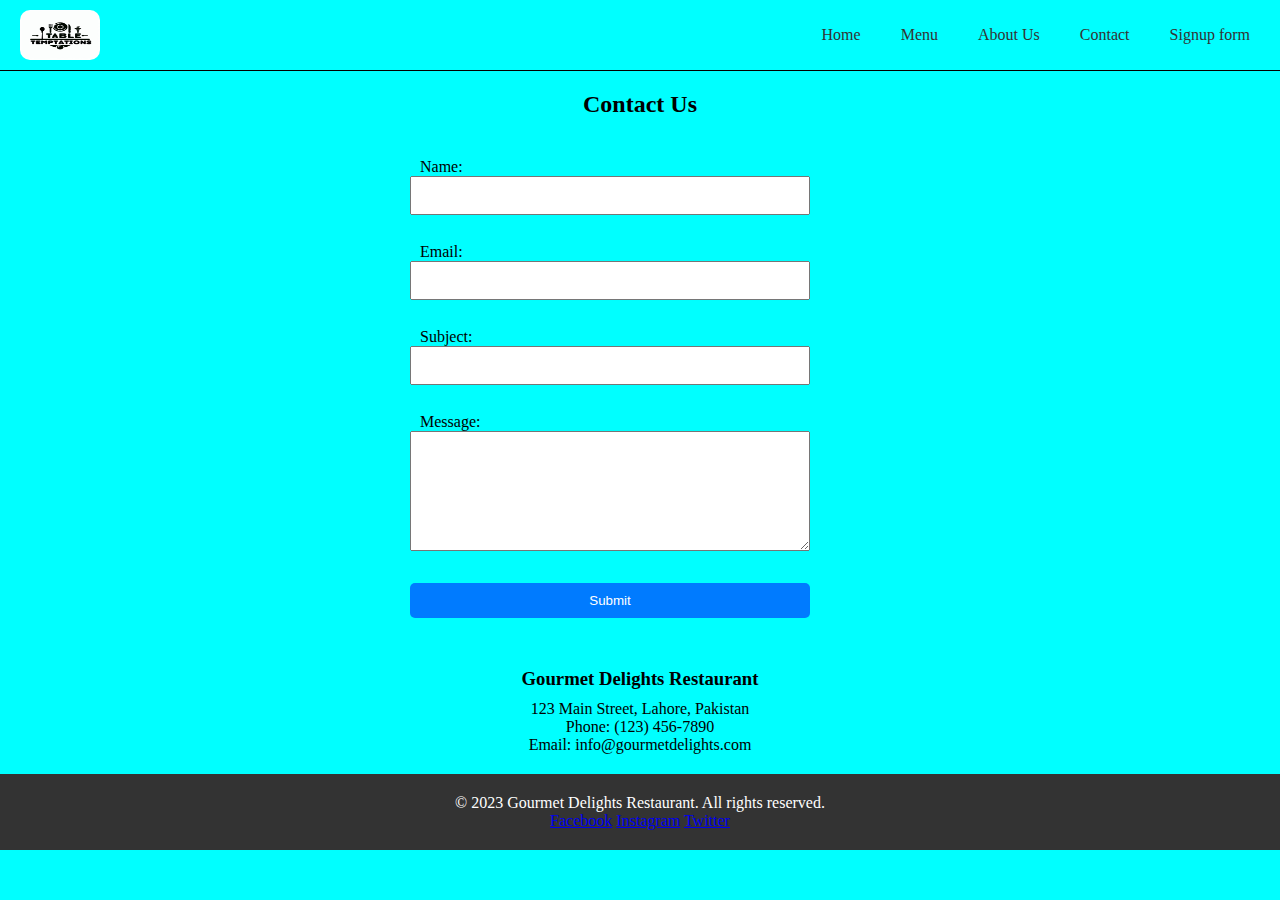
<file: contact.html>
<!DOCTYPE html>
<html lang="en">

<head>
    <meta charset="UTF-8">
    <meta name="viewport" content="width=device-width, initial-scale=1.0">
    <link href="style.css" rel="stylesheet">
    <title>Gourmet Delights</title>
</head>

<body>

    <section id="Header">
        <div id="logo" alt="Logo">
            <img src="logo.jpg">
        </div>
        <div>
            <ul id="Nav-options">
                <li><a href="index.html">Home</a></li>
                <li><a href="menu.html">Menu</a></li>
                <a href="about.html">About Us</a>
                <li><a href="contact.html">Contact</a></li>
                <li><a href="signup.html">Signup form</a></li>
            </ul>


        </div>
    </section>

    <section id="contact">
        <h2>Contact Us</h2>

        <form action="submit_contact.php" method="post"> <label for="name">Name:</label><br>
            <input type="text" id="name" name="name" required><br><br>

            <label for="email">Email:</label><br>
            <input type="email" id="email" name="email" required><br><br>

            <label for="subject">Subject:</label><br>
            <input type="text" id="subject" name="subject" required><br><br>

            <label for="message">Message:</label><br>
            <textarea id="message" name="message" required></textarea><br><br>

            <input type="submit" value="Submit">
        </form>

        <div class="contact-info">
            <h3>Gourmet Delights Restaurant</h3>
            <p>123 Main Street, Lahore, Pakistan</p>
            <p>Phone: (123) 456-7890</p>
            <p>Email: info@gourmetdelights.com</p>
        </div>
    </section>

    <footer>
        <p>&copy; 2023 Gourmet Delights Restaurant. All rights reserved.</p>
        <div class="social-media">
            <a href="https://www.facebook.com/" target="_blank">Facebook</a>
            <a href="https://www.instagram.com/" target="_blank">Instagram</a>
            <a href="https://twitter.com/" target="_blank">Twitter</a>
        </div>
    </footer>

</body>

</html>
</file>
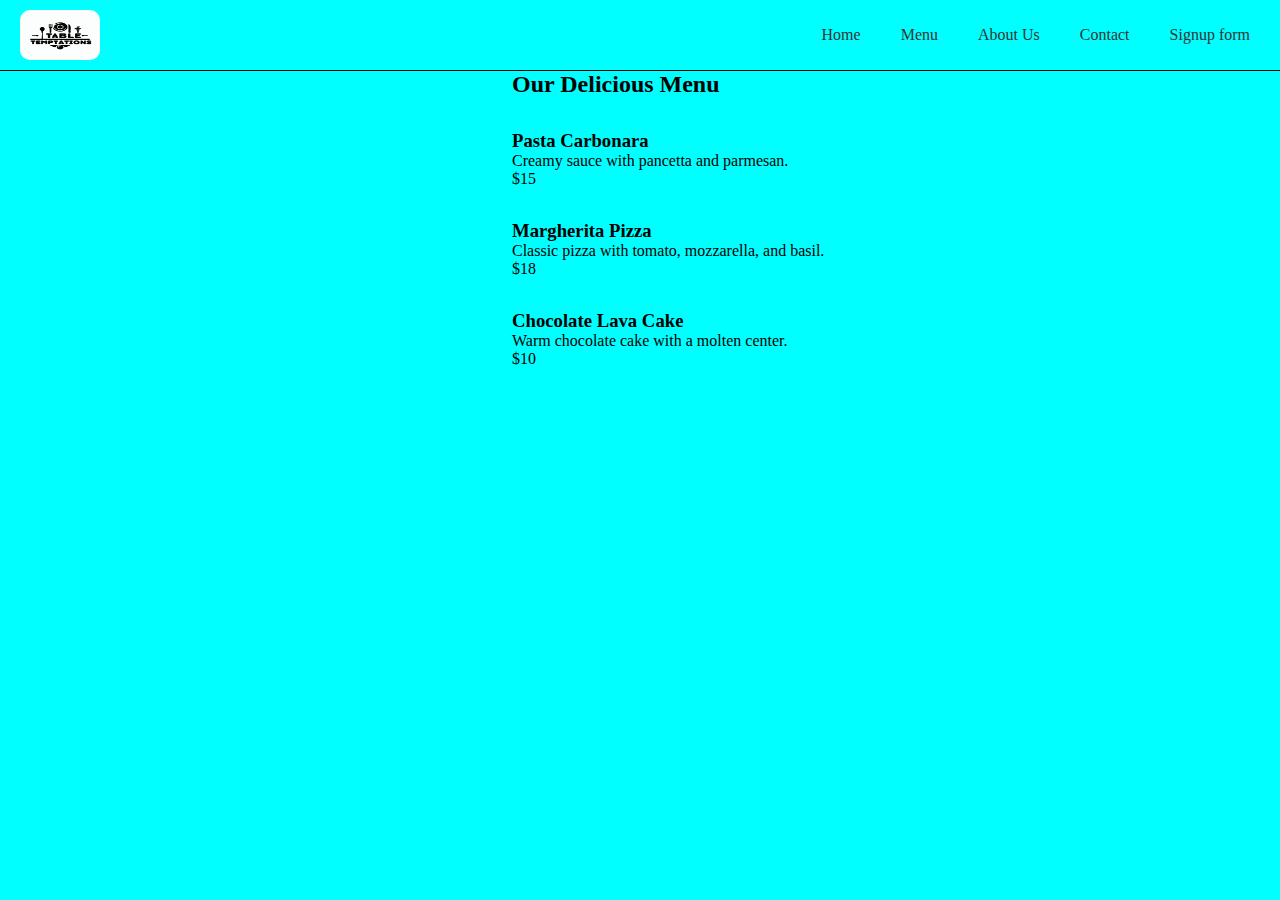
<file: menu.html>
<!DOCTYPE html>
<html lang="en">

<head>
    <meta charset="UTF-8">
    <meta name="viewport" content="width=device-width, initial-scale=1.0">
    <link href="style.css" rel="stylesheet">
    <title>Gourmet Delights</title>
</head>

<body>

    <section id="Header">
        <div id="logo" alt="Logo">
            <img src="logo.jpg">
        </div>
        <div>
            <ul id="Nav-options">
                <li><a href="index.html">Home</a></li>
                <li><a href="menu.html">Menu</a></li>
                <a href="about.html">About Us</a>
                <li><a href="contact.html">Contact</a></li>
                <li><a href="signup.html">Signup form</a></li>
            </ul>


        </div>
    </section>

    <section id="menu">
        <h2>Our Delicious Menu</h2>

        <div class="menu-item">
            <h3>Pasta Carbonara</h3>
            <p>Creamy sauce with pancetta and parmesan.</p>
            <p class="price">$15</p>
        </div>

        <div class="menu-item">
            <h3>Margherita Pizza</h3>
            <p>Classic pizza with tomato, mozzarella, and basil.</p>
            <p class="price">$18</p>
        </div>

        <div class="menu-item">
            <h3>Chocolate Lava Cake</h3>
            <p>Warm chocolate cake with a molten center.</p>
            <p class="price">$10</p>
        </div>

        </div>
    </section>

</body>

</html>
</file>
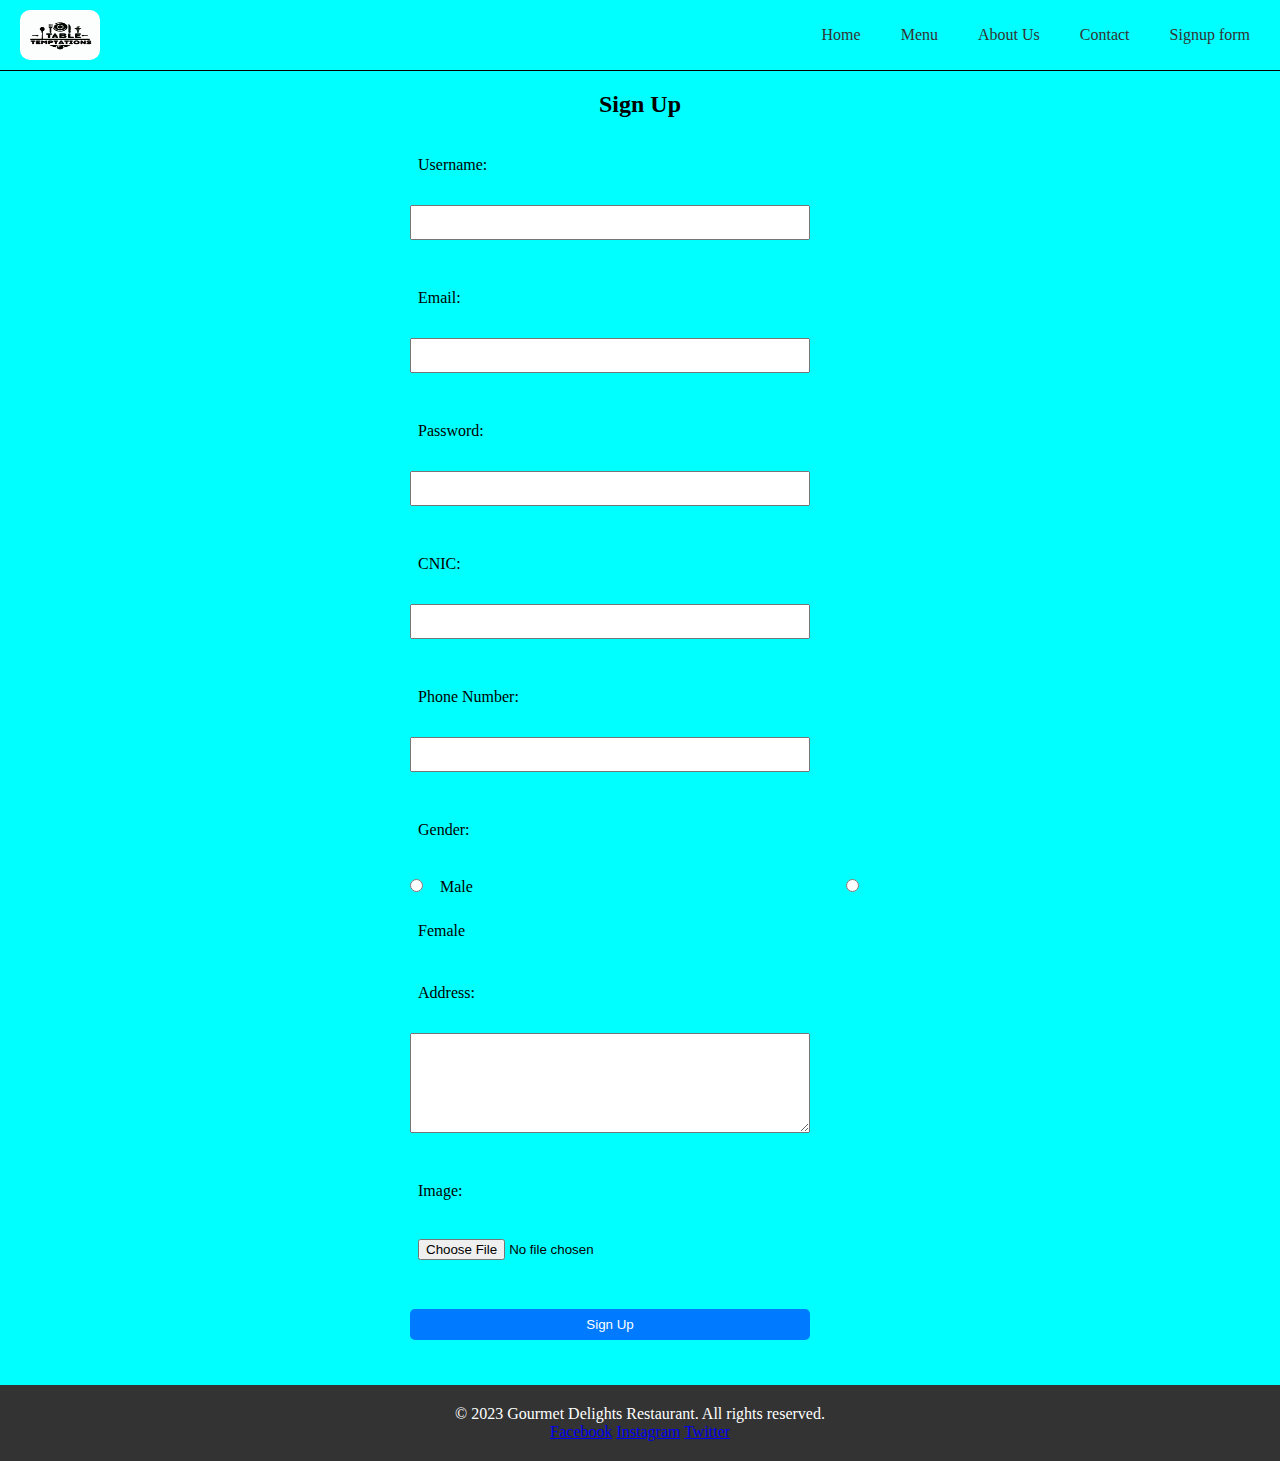
<file: signup.html>
<!DOCTYPE html>
<html lang="en">

<head>
    <meta charset="UTF-8">
    <meta name="viewport" content="width=device-width, initial-scale=1.0">
    <link href="style.css" rel="stylesheet">
    <title>Gourmet Delights</title>
</head>

<body>

    <section id="Header">
        <div id="logo" alt="Logo">
            <img src="logo.jpg">
        </div>
        <div>
            <ul id="Nav-options">
                <li><a href="index.html">Home</a></li>
                <li><a href="menu.html">Menu</a></li>
                <a href="about.html">About Us</a>
                <li><a href="contact.html">Contact</a></li>
                <li><a href="signup.html">Signup form</a></li>
            </ul>


        </div>
    </section>

    <section id="signup">
        <h2>Sign Up</h2>

        <form action="process_signup.php" method="post" enctype="multipart/form-data">
            <label for="username">Username:</label><br>
            <input type="text" id="username" name="username" required><br><br>

            <label for="email">Email:</label><br>
            <input type="email" id="email" name="email" required><br><br>

            <label for="password">Password:</label><br>
            <input type="password" id="password" name="password" required><br><br>

            <label for="cnic">CNIC:</label><br>
            <input type="text" id="cnic" name="cnic" required><br><br>

            <label for="phone">Phone Number:</label><br>
            <input type="tel" id="phone" name="phone" required><br><br>

            <label>Gender:</label><br>
            <input type="radio" id="male" name="gender" value="male" required>
            <label for="male">Male</label>
            <input type="radio" id="female" name="gender" value="female">
            <label for="female">Female</label><br><br>

            <label for="address">Address:</label><br>
            <textarea id="address" name="address" required></textarea><br><br>

            <label for="image">Image:</label><br>
            <input type="file" id="image" name="image"><br><br>

            <input type="submit" value="Sign Up">
        </form>
    </section>


    <footer>
        <p>&copy; 2023 Gourmet Delights Restaurant. All rights reserved.</p>
        <div class="social-media">
            <a href="https://www.facebook.com/" target="_blank">Facebook</a>
            <a href="https://www.instagram.com/" target="_blank">Instagram</a>
            <a href="https://twitter.com/" target="_blank">Twitter</a>
        </div>
    </footer>

</body>

</html>
</file>
<file: style.css>
* {
  margin: 0;
  padding: 0;
  box-sizing: border-box;
}

body {
  background-color: aqua;
}

#Header {
  display: flex;
  justify-content: space-between;
  align-items: center;
  padding: 10px 20px;
  border-bottom: 1px solid black;
}
#logo img {
  display: flex;
  align-items: center;
  border-radius: 10px;
  height: 50px;
  width: 80px;
}

#Nav-options {
  display: flex;
  align-items: center;
  list-style: none;
  text-decoration: none;
  gap: 20px;
}

#Nav-options a {
  text-decoration: none;
  color: #333;
  padding: 5px 10px;
  border-radius: 4px;
}

#Nav-options li:hover {
  cursor: pointer;
  background-color: black;
  color: aqua;
  border-radius: 4px;
}

#Banner {
  position: relative;
  width: 100vw;
  height: 100vh;
  overflow: hidden;
}

#WelcomeImage img {
  position: absolute;
  top: 0;
  left: 0;
  width: 100vw;
  height: 100vh;
  z-index: -2;
}

#WelcomeImage h1 {
  position: absolute;
  top: 50%;
  left: 50%;
  transform: translate(-50%, -50%);
  color: white;
  font-size: 50px;
  text-align: center;
  background: rgba(0, 0, 0, 0.5);
  padding: 20px;
  border-radius: 10px;
}

#history {
  display: flex;
  align-items: center;
  justify-content: space-between;
  margin-top: 20px;
  padding: 10px 10px;
}

#history img {
  width: 80rem;
}

#history p {
  font-size: x-large;
  font-family: "Lucida Sans", "Lucida Sans Regular", "Lucida Grande",
    "Lucida Sans Unicode", Geneva, Verdana, sans-serif;
}

#about {
  display: flex-row;
  gap: 5px;
  align-items: center;
  justify-content: center;
}

#about button {
  position: absolute;
  margin-top: 10px;
  border-radius: 5px;
  height: 40px;
  width: 80px;
  left: 50%;
  background-color: black;
  color: bisque;
  font-weight: bold;
}

#AboutBtn:hover {
  cursor: pointer;
  background-color: bisque;
  color: black;
  transform: scale(1.2);
}

#menu {
  position: absolute;
  left: 40%;
}

.menu-item {
  margin-top: 2rem;
  display: flex-row;
  align-items: center;
  justify-content: center;
  gap: 5px;
}

#contact {
  display: flex;
  flex-direction: column;
  align-items: center;
  justify-content: center;
  min-height: 70vh;
  padding: 20px;
}

#contact h2 {
  margin-bottom: 20px;
}

#contact form {
  width: 500px;
  padding: 20px;
  border-radius: 5px;
  box-sizing: border-box;
  margin-bottom: 20px;
}

#contact label,
#contact input,
#contact textarea {
  width: 400px;
  margin-bottom: 10px;
  padding: 10px;
  box-sizing: border-box;
}

#contact textarea {
  height: 120px;
}

#contact input[type="submit"] {
  background-color: #007bff;
  color: white;
  cursor: pointer;
  border: none;
  border-radius: 5px;
  padding: 10px 20px;
  align-self: center;
}

.contact-info {
  text-align: center;
}

.contact-info h3 {
  margin-bottom: 10px;
}

#signup {
  display: flex;
  flex-direction: column;
  align-items: center;
  justify-content: center;
  min-height: 70vh;
  padding: 20px;
}

#signup h2 {
  margin-bottom: 10px;
  text-align: center;
}

#signup form {
  width: 500px;
  padding: 20px;
  box-sizing: border-box;
}

#signup label,
#signup input,
#signup textarea {
  width: 400px;
  margin-bottom: 5px;
  padding: 8px;
  box-sizing: border-box;
  display: block;
}

#signup textarea {
  height: 100px;
}

#signup input[type="radio"] {
  display: inline-block;
  width: auto;
  margin-right: 5px;
  vertical-align: middle;
}

#signup label[for="male"],
#signup label[for="female"] {
  display: inline-block;
  margin-bottom: 10px;
  margin-right: 10px;
}

#signup input[type="submit"] {
  background-color: #007bff;
  color: white;
  cursor: pointer;
  border: none;
  border-radius: 5px;
  padding: 8px 16px;
  align-self: center;
}

.radio-group {
  margin-bottom: 10px;
}

footer {
  /* position: absolute;
  bottom: 0%; */
  background-color: #333;
  color: #fff;
  padding: 20px;
  text-align: center;
}

footer.social-media {
  display: flex;
  justify-content: center;
  margin-top: 10px;
}

footer.social-media a {
  color: #fff;
  margin: 0 15px;
  text-decoration: none;
  display: flex;
  align-items: center;
}

footer.social-media i {
  font-size: 20px;
  margin-right: 5px;
}

footer span {
  display: inline-block;
}
</file>
